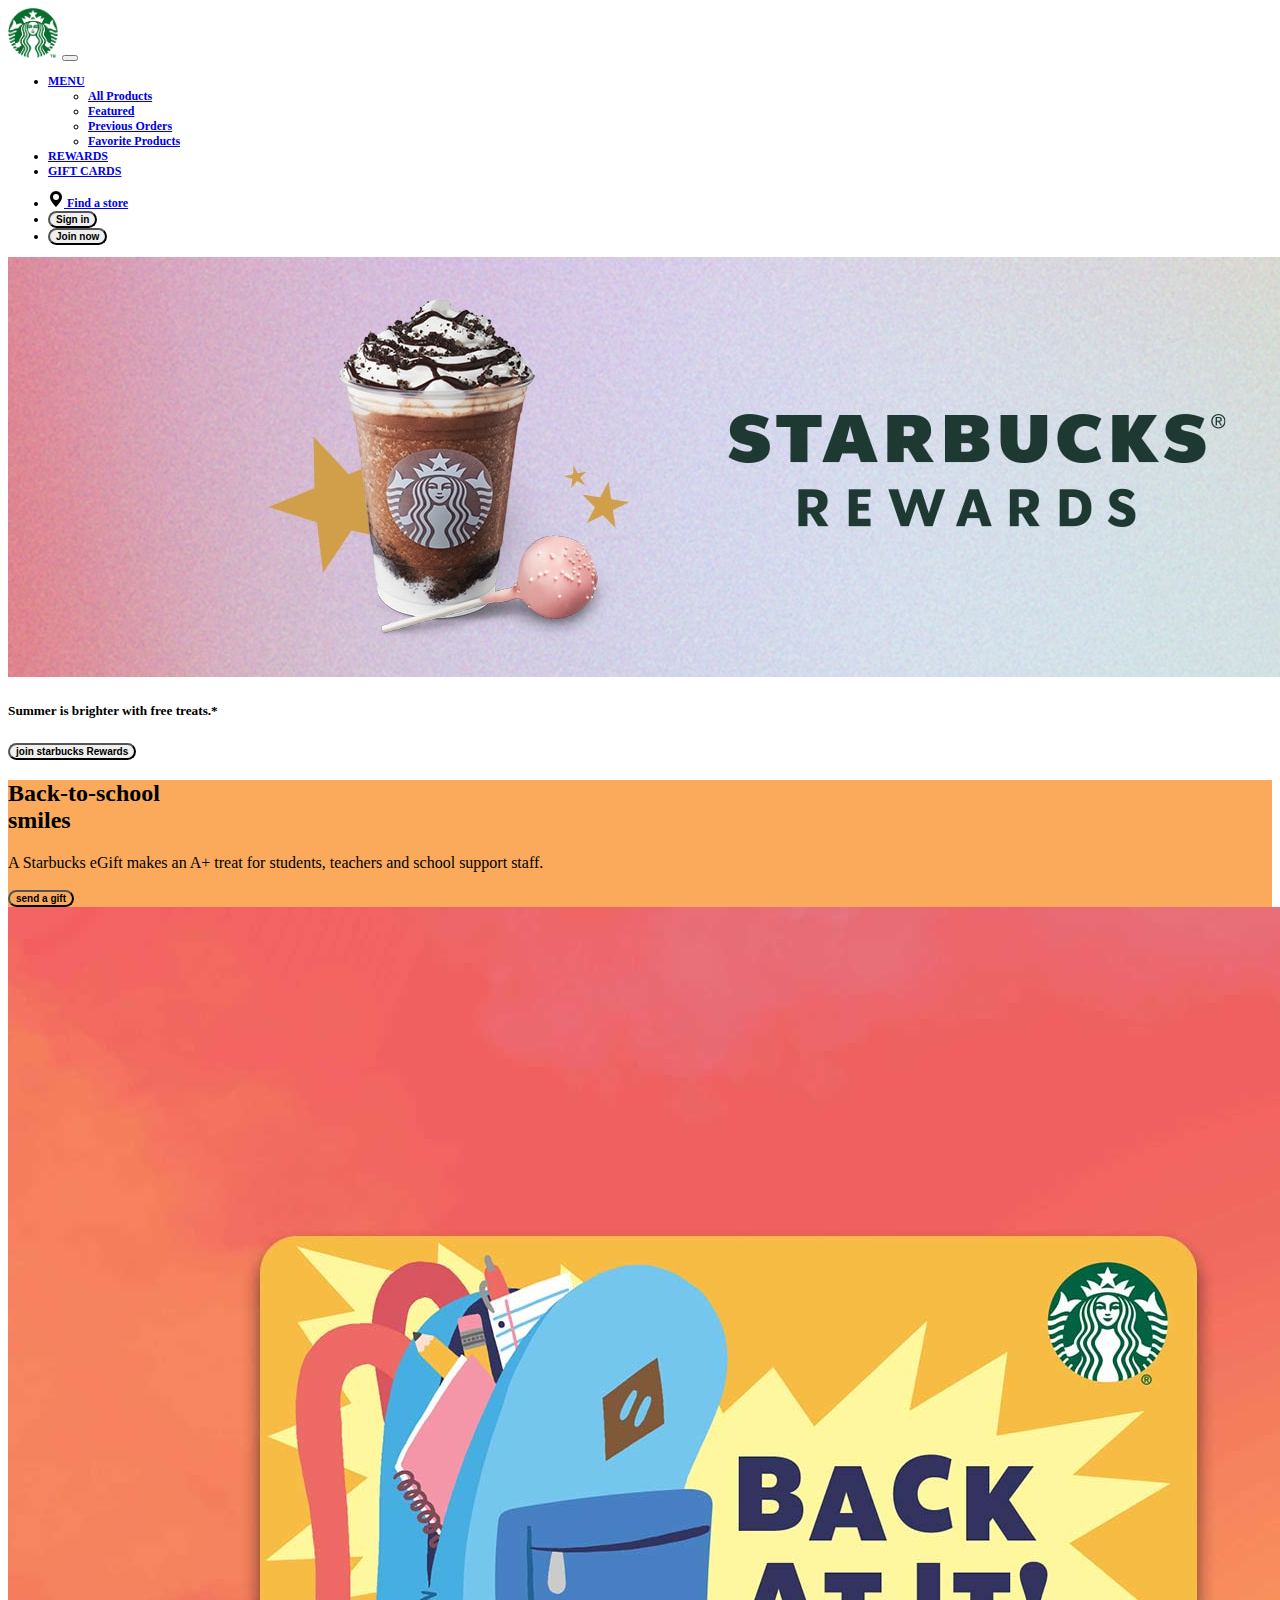
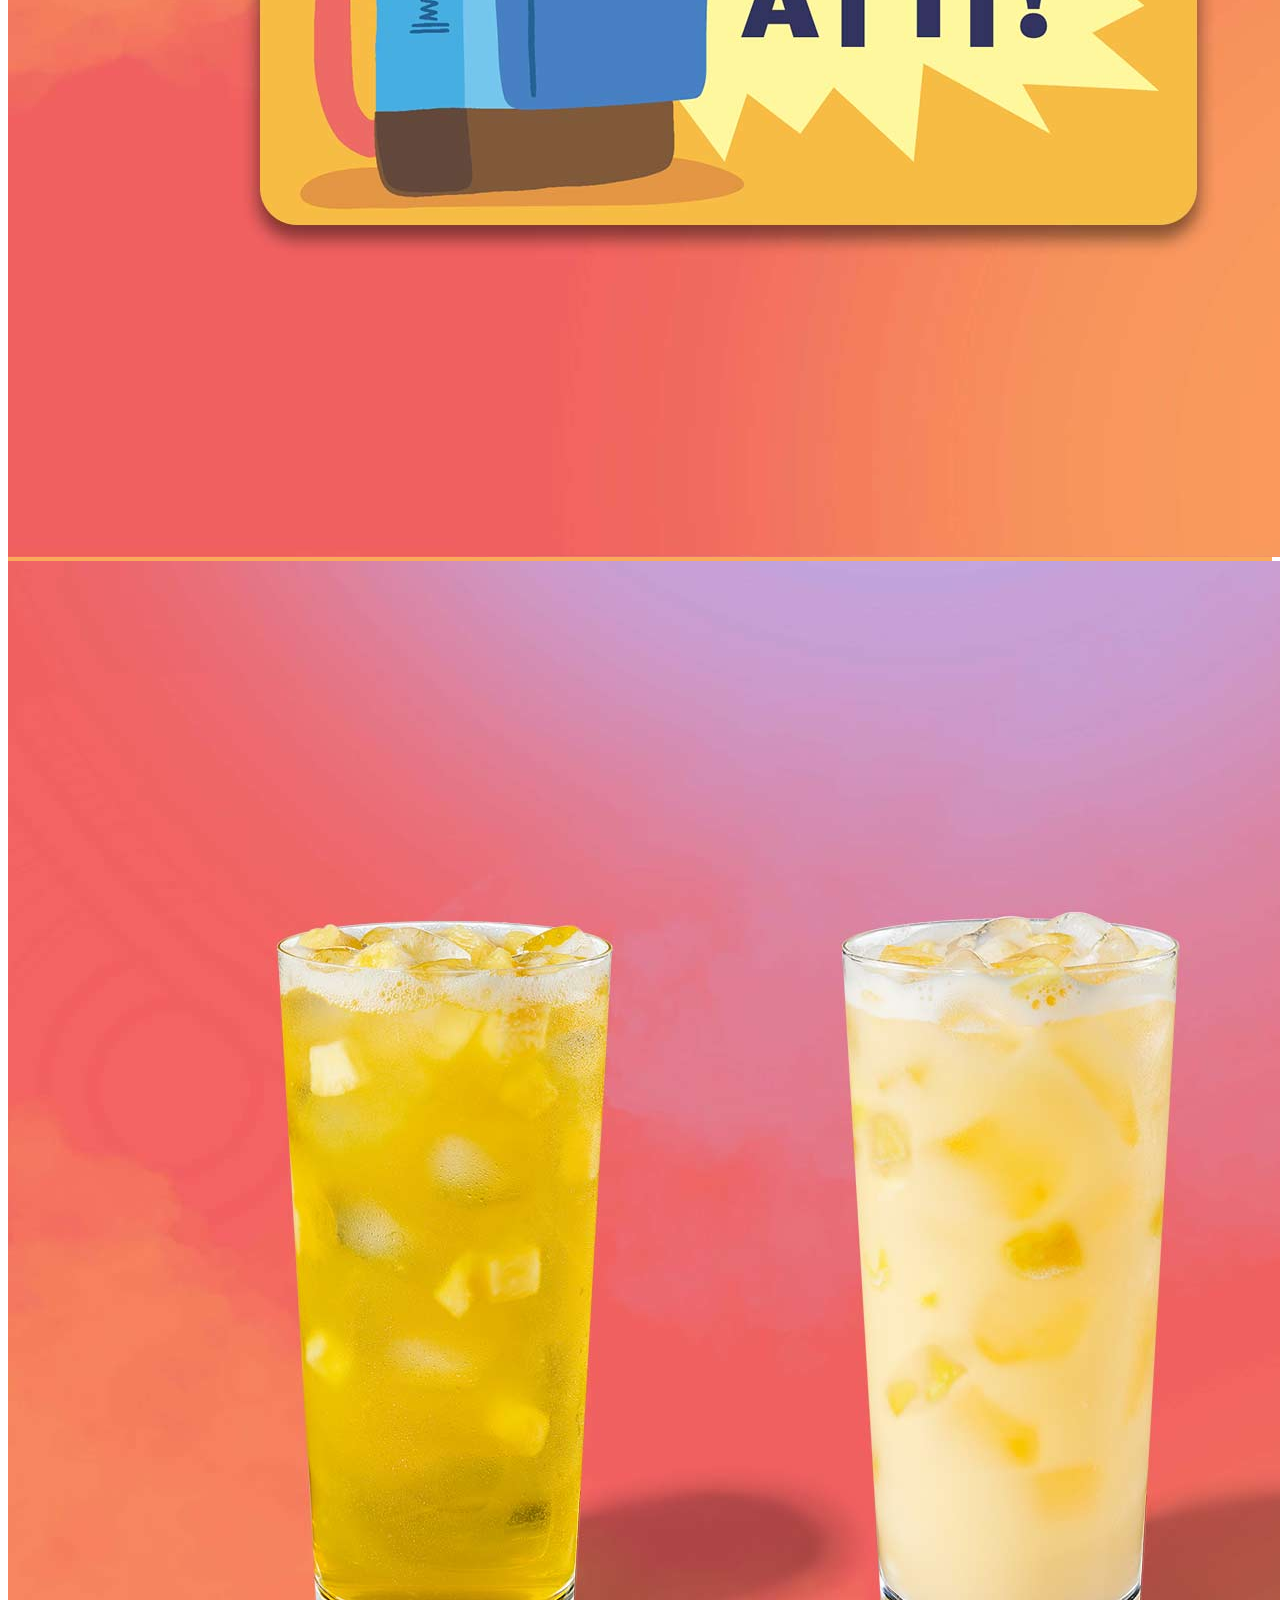
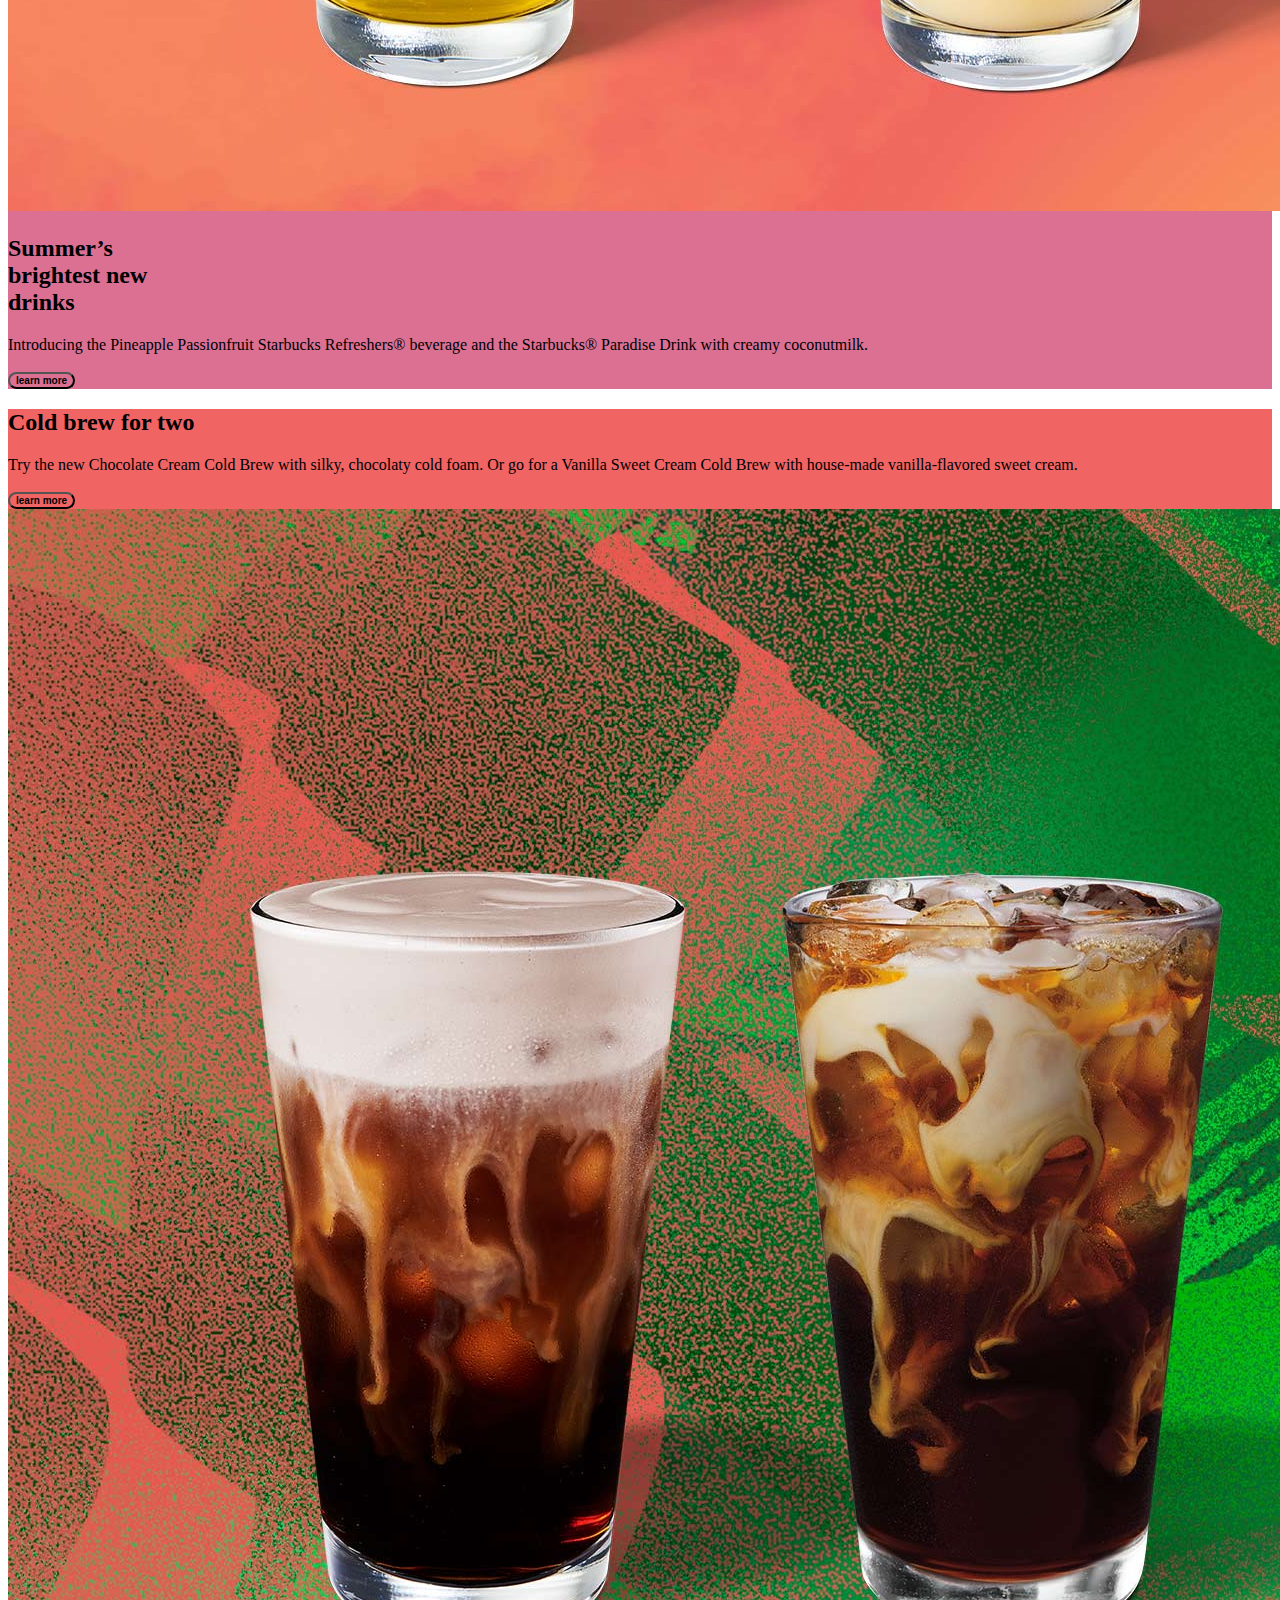
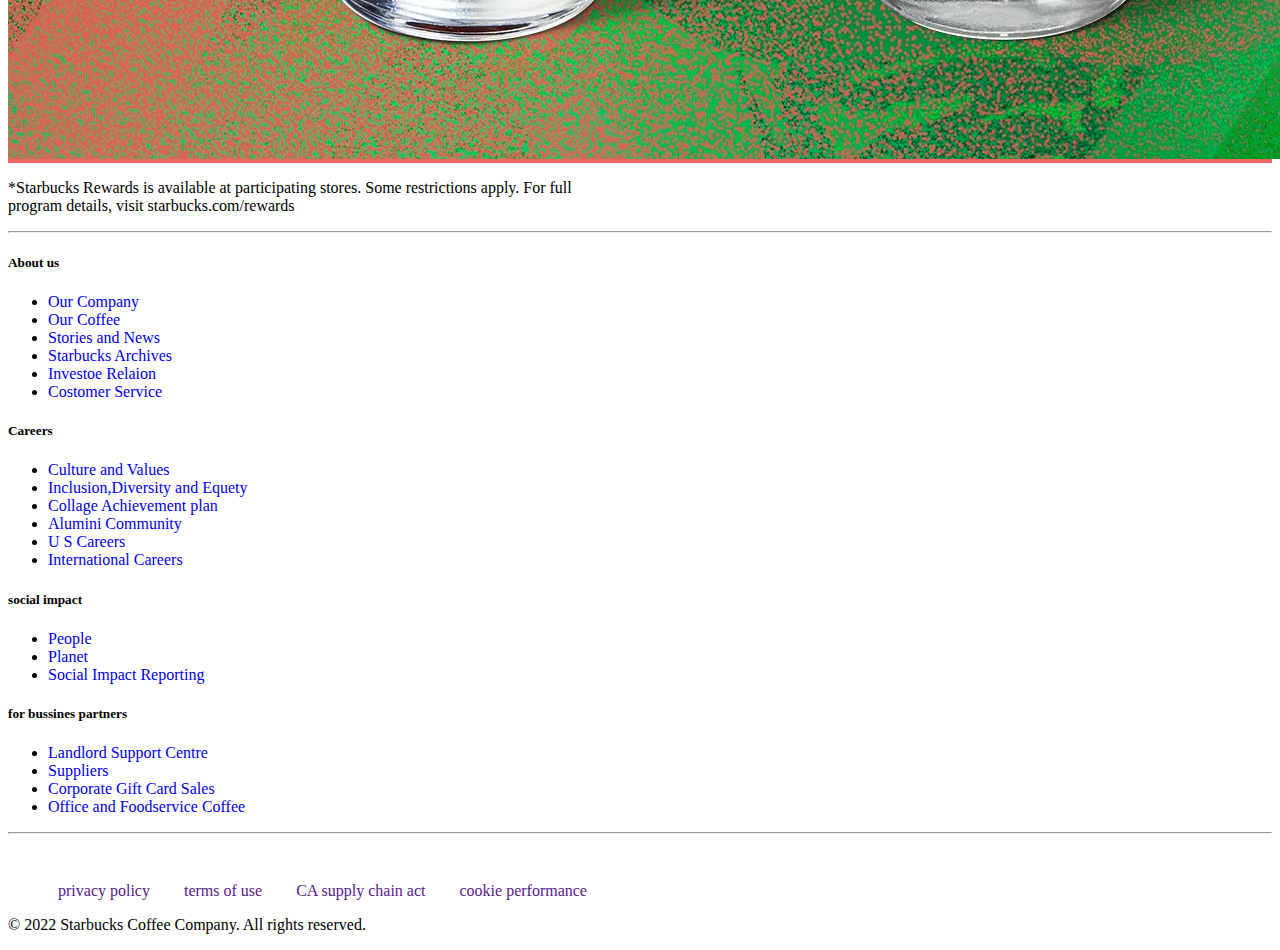
<file: index.html>
<!DOCTYPE html>
<html lang="en">
<head>
    <meta charset="UTF-8">
    <meta http-equiv="X-UA-Compatible" content="IE=edge">
    <meta name="viewport" content="width=device-width, initial-scale=1.0">
    <title>Document</title>
    <link href="https://cdn.jsdelivr.net/npm/bootstrap@5.0.2/dist/css/bootstrap.min.css" rel="stylesheet" integrity="sha384-EVSTQN3/azprG1Anm3QDgpJLIm9Nao0Yz1ztcQTwFspd3yD65VohhpuuCOmLASjC" crossorigin="anonymous">
    
    <link rel="stylesheet" href="starbucks.css" type="text/css">
    <link rel="stylesheet" href="https://cdnjs.cloudflare.com/ajax/libs/font-awesome/6.1.2/css/all.min.css" integrity="sha512-1sCRPdkRXhBV2PBLUdRb4tMg1w2YPf37qatUFeS7zlBy7jJI8Lf4VHwWfZZfpXtYSLy85pkm9GaYVYMfw5BC1A==" crossorigin="anonymous" referrerpolicy="no-referrer" />

</head>
<body>

  <nav class="navbar navbar-expand-lg navbar-light bg-light">
    <div class="container-fluid">
   
      <a class="navbar-brand p-4 href='#'"> <img src="download (1).png" width="50"></a>

      <button class="navbar-toggler " type="button" data-bs-toggle="collapse" data-bs-target="#navbarNav" aria-controls="navbarNav" aria-expanded="false" aria-label="Toggle navigation">
        <span class="navbar-toggler-icon"></span>
      </button>
      <div class="collapse navbar-collapse" id="navbarNav">
        <ul class="navbar-nav mt-2 fw-bold">
          <li class="nav-item dropdown">
            <a class="nav-link dropdown-toggle" href="#" id="navbarDropdown" role="button" data-bs-toggle="dropdown" aria-expanded="false">
              MENU
            </a>
            <ul class="dropdown-menu" aria-labelledby="navbarDropdown ">
              <li><a class="dropdown-item fw-bold" href="#">All Products</a></li>
              <li><a class="dropdown-item fw-bold" href="#">Featured</a></li>
             
              <li><a class="dropdown-item fw-bold" href="#">Previous Orders</a></li>
              <li><a class="dropdown-item fw-bold" href="#">Favorite Products</a></li>
            </ul>
          </li>
          <li class="nav-item">
            <a class="nav-link" href="#">REWARDS</a>
          </li>
          <li class="nav-item text-primary">
            <a class="nav-link" href="#">GIFT CARDS</a>
          </li>
         
        </ul>
        
        <ul class="navbar-nav ms-auto  mt-0 me-5 fw-bold">
          <li class="nav-item mt-2">
            <a class="nav-link active" aria-current="page" href="#"> <img src="geo-alt-fill.svg" alt="">  Find a store</a>
          </li>
          <li class="nav-item ">
            <button class="btn btn-secondary rounded-pill ms-4 mt-2 fw-bold text-dark bg-white ">Sign in</button>
          </li>
          <li class="nav-item">
            <button class="btn btn-secondary rounded-pill px-4 ms-4 mt-2 fw-bold  bg-dark overlay-white">Join now</button>
          </li>
         
        </ul>
        </div>
        </div>
        
 
     
     
      
        </nav>
              <div class="container-fluid bg-success">






          <div class="row ">
            
          <div class="col-md-6   p-0 "><img src="137-78735.jpg " class="img-fluid " alt="Responsive image width-10%"> </div>
          
          <div class="col-md-6  bg-success my-auto " >
            <h5  class="mt-2 ms-5  text-white p-0 " >Summer is brighter with free  treats.* </h5>
            <button class="btn btn-secondary rounded-pill ms-5 m-2   fw-bold text-white  btn-outline-light bg-success " >join starbucks Rewards</button>
          </div>
          </div>
         </div>
         <div class="container-fluid bg1 mt-3">
          <div class="row flex-column-reverse flex-sm-row">
        
          <div class="col-md-6  bg1 my-auto text-center fs-4" >
            <h2  class="  text-dark p-0 my-auto mt-4" > Back-to-school <br> smiles</h2>
            <p class="my-auto mt-3">A Starbucks eGift makes an A+ treat for students, teachers and school support staff.</p>
            <button class="btn btn-secondary rounded-pill  m-3  fw-bold   btn-outline-dark bg1 " >send a gift</button>

          </div>
              
          <div class="col-md-6 p-0"><img src="137-79187.jpg  " class="img-fluid  " alt="Responsive image width-10%"> </div>
          
          </div>
         </div>

         <div class="container-fluid bg2 mt-3">
          <div class="row">
            <div class="col-md-6 p-0"><img src="137-78796.jpg" class="img-fluid  " alt="Responsive image width-10%"> </div>

        
          <div class="col-md-6  bg2 my-auto text-center fs-5" >

            <h2  class="  text-dark p-0 my-auto mt-4" >Summer’s <br> brightest new <br> drinks </h2>
            <p class="my-auto mt-3">Introducing the Pineapple Passionfruit Starbucks Refreshers® beverage and the Starbucks® Paradise Drink with creamy coconutmilk.</p>
            <button class="btn btn-secondary rounded-pill  m-3  fw-bold   btn-outline-dark bg2 " >learn more</button>

          </div>
              
          
          </div>
         </div>
         <div class="container-fluid bg3 mt-3">
          <div class="row flex-column-reverse flex-sm-row">
        
          <div class="col-md-6  bg3 my-auto text-center fs-5" >
            <h2  class="  text-white p-0 my-auto mt-4" > Cold brew for two</h2>
            <p class="my-auto mt-3 text-white">Try the new Chocolate Cream Cold Brew with silky, chocolaty cold foam. Or go for a Vanilla Sweet Cream Cold Brew with house-made vanilla-flavored sweet cream.</p>
            <button class="btn btn-secondary rounded-pill  m-3  fw-bold   btn-outline-light bg3 " >learn more</button>

          </div>
              
          <div class="col-md-6 p-0"><img src="137-78943.jpg" class="img-fluid  " alt="Responsive image width-10%"> </div>
          
          </div>

         </div>
         <div class="container-fluid ">
          <div class="col-md-12 bg-light text-center fs-7">
            <p>*Starbucks Rewards is available at participating stores. Some restrictions apply. For full <br> program details, visit starbucks.com/rewards</p>
          </div>
         </div>

       
         
        
        
  
      
      <hr>
      <footer class="bg-light text-center text-lg-start">
        <!-- Grid container fluid -->
        <div class="container-fluid p-4 ">
          <!--Grid row-->
          <div class="row">
            
            <div class="col-lg-3 col-md-3 mb-4 mb-md-0  ">
              <h5 class="text-uppercase">About us</h5>
      
              <ul class="list-unstyled mb-0 text-justify  ">
                <li>
                  <a href="#!" class="text-dark">Our Company</a>
                </li>
                <li>
                  <a href="#!" class="text-dark">Our Coffee</a>
                </li>
                <li>
                  <a href="#!" class="text-dark">Stories and News</a>
                </li>
                <li>
                  <a href="#!" class="text-dark">Starbucks Archives</a>
                </li>
                <li>
                  <a href="#!" class="text-dark">Investoe Relaion</a>
                </li>
                <li>
                  <a href="#!" class="text-dark">Costomer Service</a>
                </li>
              </ul>
            </div>
           
            <div class="col-lg-3 col-md-3 mb-4 mb-md-0">
              <h5 class="text-uppercase mb-0 ">Careers</h5>
      
              <ul class="list-unstyled">
                <li>
                  <a href="#!" class="text-dark">Culture and Values</a>
                </li>
                <li>
                  <a href="#!" class="text-dark">Inclusion,Diversity and Equety</a>
                </li>
                <li>
                  <a href="#!" class="text-dark">Collage Achievement plan</a>
                </li>
                <li>
                  <a href="#!" class="text-dark">Alumini Community</a>
                </li>
                <li>
                  <a href="#!" class="text-dark">U S Careers</a>
                </li>
                <li>
                  <a href="#!" class="text-dark">International Careers</a>
                </li>
              </ul>
            </div>
            <!--Grid column-->
      
            <!--Grid column-->
            <div class="col-lg-3 col-md-3 mb-4 mb-md-0">
              <h5 class="text-uppercase">social impact</h5>
      
              <ul class="list-unstyled mb-0">
                <li>
                  <a href="#!" class="text-dark ">People</a>
                </li>
                <li>
                  <a href="#!" class="text-dark">Planet</a>
                </li>
                <li>
                  <a href="#!" class="text-dark">Social Impact Reporting</a>
                </li>
               
              </ul>
            </div>
            <!--Grid column-->
      
            <!--Grid column-->
            <div class="col-lg-3 col-md-3 mb-4 mb-md-0">
              <h5 class="text-uppercase mb-0">for bussines partners</h5>
      
              <ul class="list-unstyled text">
                <li>
                  <a href="#!" class="text-dark">Landlord Support Centre</a>
                </li>
                <li>
                  <a href="#!" class="text-dark">Suppliers</a>
                </li>
                <li>
                  <a href="#!" class="text-dark">Corporate Gift Card Sales</a>
                </li>
                <li>
                  <a href="#!" class="text-dark">Office and Foodservice Coffee</a>
                </li>
              </ul>
            </div>
           
          </div>
         
        </div>
       
        <div class="container-fluid"> <hr>
       <div class="social ms-2 ">
        <a href=""><i class="fab fa-spotify text-dark "></i></a>
        <a href=""><i class="fab fa-facebook"></i></a>
        <a href=""><i class="fab fa-pinterest"></i></a>
        <a href=""><i class="fab fa-instagram"></i></a>
        <a href=""><i class="fab fa-youtube"></i></a>
        <a href=""><i class="fab fa-twitter"></i></a>
       </div>
       
       <ul class="list p-0 mt-3 fs-6 ">
        <li>
          <a href="" class="text-dark " >privacy policy</a>
        </li>
        <li>
          <a href="" class="text-dark">terms of use</a>
        </li>
        <li>
          <a href="" class="text-dark">CA supply chain act</a>
        </li>
        <li>
          <a href="" class="text-dark">cookie performance</a>
        </li>
       </ul>
       
       <p class="copyright ms-2 mt-2 fs-6">© 2022 Starbucks Coffee Company. All rights reserved.</p>
      </div>
      
      </footer>

      
    












    
  <script src="https://cdn.jsdelivr.net/npm/@popperjs/core@2.9.2/dist/umd/popper.min.js" integrity="sha384-IQsoLXl5PILFhosVNubq5LC7Qb9DXgDA9i+tQ8Zj3iwWAwPtgFTxbJ8NT4GN1R8p" crossorigin="anonymous"></script>
<script src="https://cdn.jsdelivr.net/npm/bootstrap@5.0.2/dist/js/bootstrap.min.js" integrity="sha384-cVKIPhGWiC2Al4u+LWgxfKTRIcfu0JTxR+EQDz/bgldoEyl4H0zUF0QKbrJ0EcQF" crossorigin="anonymous"></script>
</body>
</html>
</file>
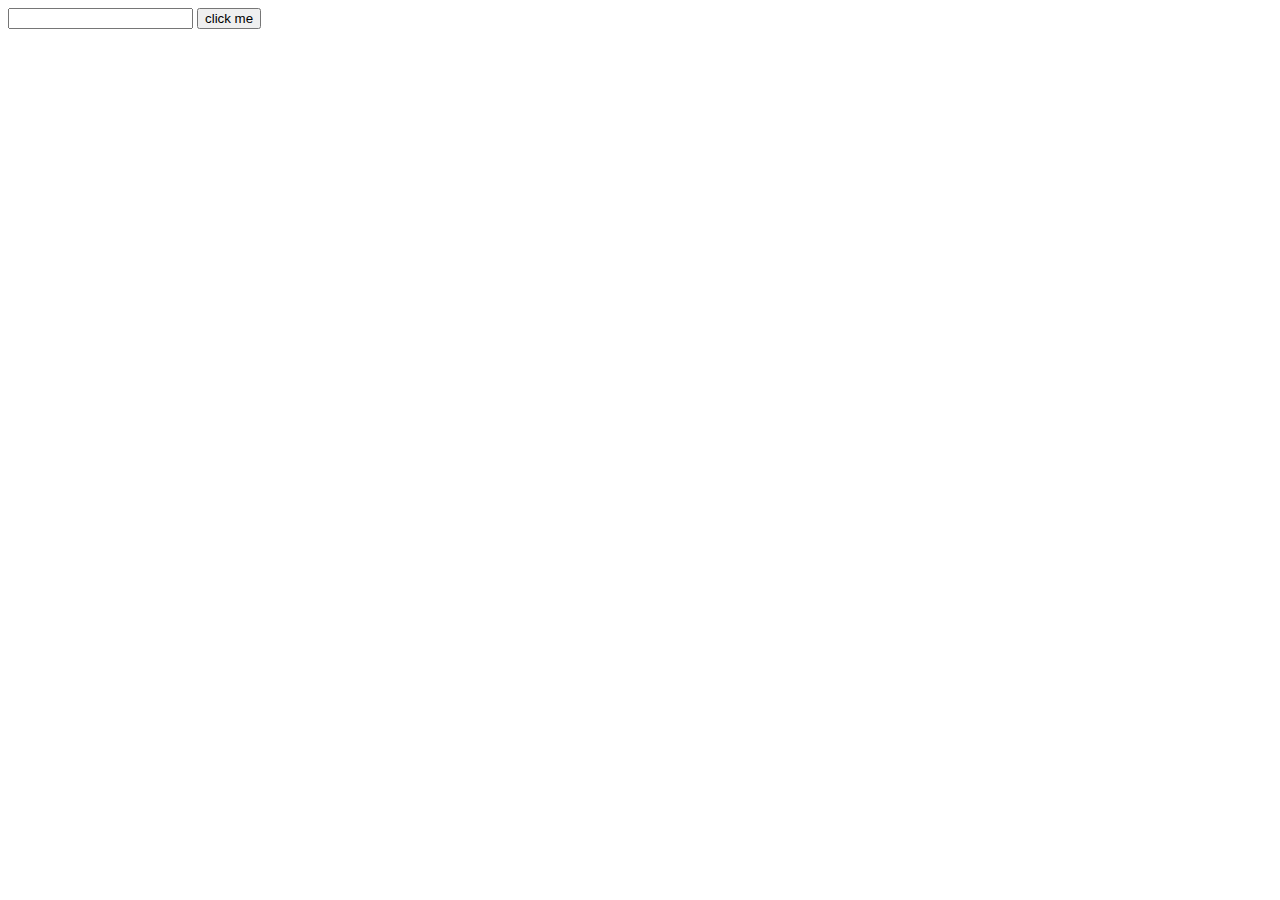
<file: NG.html/java script/BASIC2.html>
<!DOCTYPE html>
<html lang="en">
<head>
    <meta charset="UTF-8">
    <meta http-equiv="X-UA-Compatible" content="IE=edge">
    <meta name="viewport" content="width=device-width, initial-scale=1.0">
    <title>Document</title>
</head>
<body>
    <input type="text" id="inp">
    <button onclick="display()">click me</button>
    <h1 id="display-head"></h1>
    <script>
        function display(){
            var text=document.getElementById("inp").value
            document.getElementById("display-head").innerHTML=text
            if(text=="jithin"){
            alert("u r grt")
            }
            
        }
    </script>

</body>
</html>
</file>
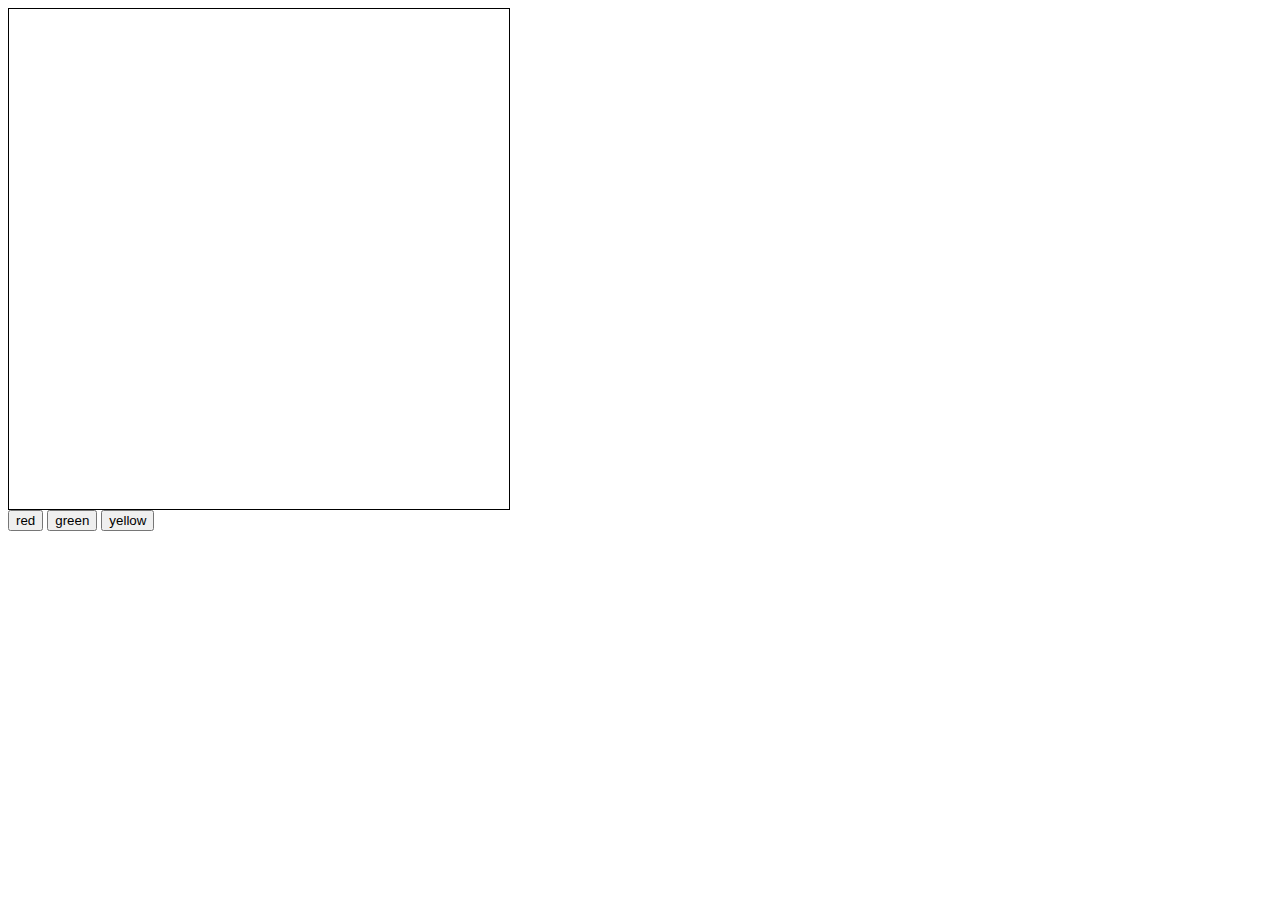
<file: NG.html/java script/basics 3.html>
<!DOCTYPE html>
<html lang="en">
<head>
    <meta charset="UTF-8">
    <meta http-equiv="X-UA-Compatible" content="IE=edge">
    <meta name="viewport" content="width=device-width, initial-scale=1.0">
    <title>Document</title>
</head>
<style>
    #screen{
        width: 500px;
        height: 500px;
        border: solid 1px;
    }
</style>
<body>
    <div id="screen"></div>
    <button onclick="color('red')">red</button>
    <button onclick="color('green')">green</button>
    <button onclick="color('yellow')">yellow</button>

    <script>
        function color(col){
            document.getElementById("screen").style.background=col

        }
    </script>
    
</body>
</html>
</file>
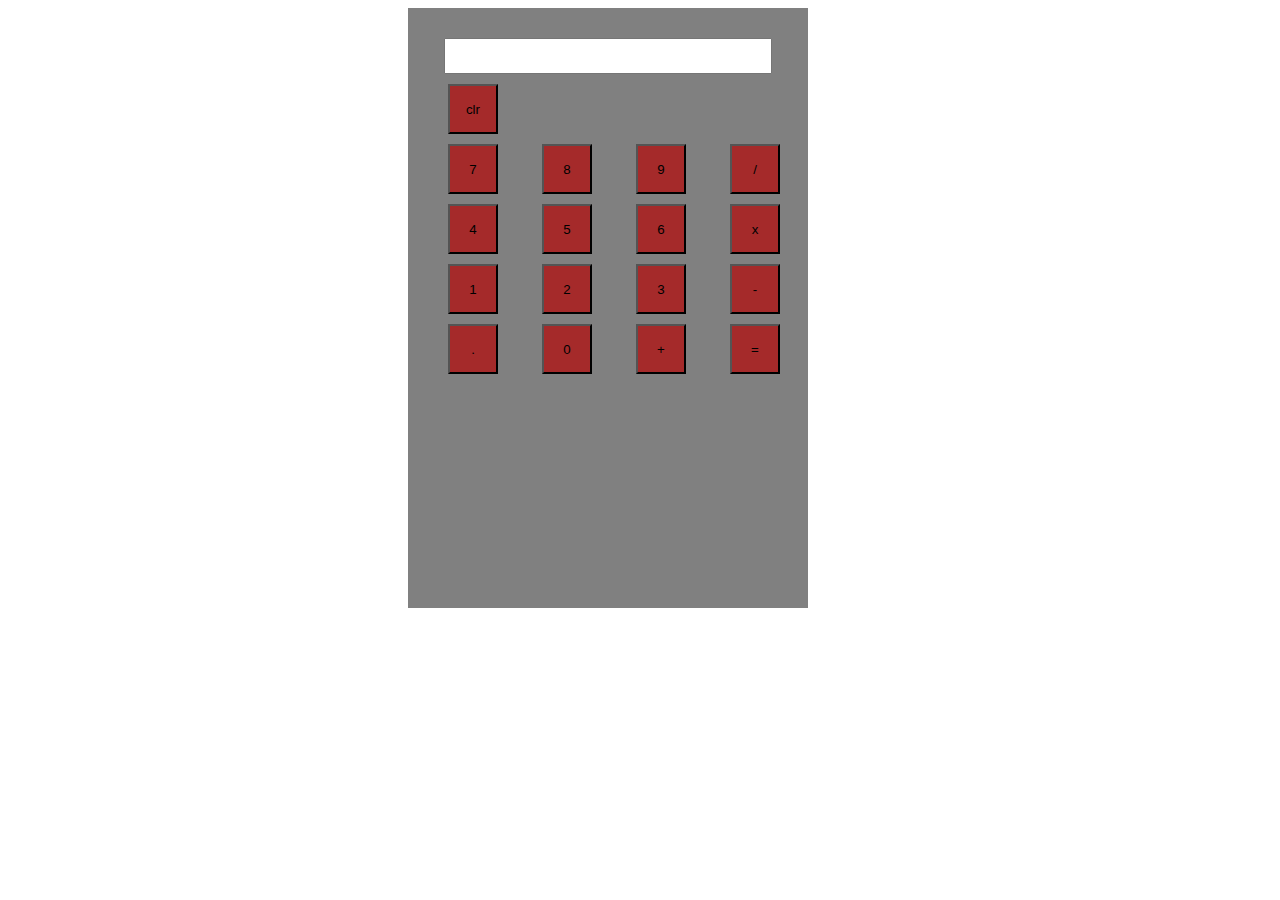
<file: NG.html/java script/script.html>
<!DOCTYPE html>
<html lang="en">
<head>
    <meta charset="UTF-8">
    <meta http-equiv="X-UA-Compatible" content="IE=edge">
    <meta name="viewport" content="width=device-width, initial-scale=1.0">
    <title>Document</title>
    <link rel="stylesheet" href="script.css">
    <script src="script.js"></script>
</head>
<body>
    <div class="main">
        <div class="calc">
            <div class="output">
                <input type="text" id="screen">
            </div>
            <div class="Buttons">
                <button onclick="cleardDisplay()" class="btn">clr</button>

                <div class="row">
                    <button onclick="buttenclick(7)" class="btn">7</button>
                    <button onclick="buttenclick(8)" class="btn">8</button>
                    <button onclick="buttenclick(9)" class="btn">9</button>
                    <button onclick="buttenclick('/')" class="btn">/</button>
                </div>
                <div class="row">
                    <button onclick="buttenclick(4)" class="btn">4</button>
                    <button onclick="buttenclick(5)" class="btn">5</button>
                    <button onclick="buttenclick(6)" class="btn">6</button>
                    <button onclick="buttenclick('*')" class="btn">x</button>
                </div>
                <div class="row">
                    <button onclick="buttenclick(1)" class="btn">1</button>
                    <button onclick="buttenclick(2)" class="btn">2</button>
                    <button onclick="buttenclick(3)" class="btn">3</button>
                    <button onclick="buttenclick('-')" class="btn">-</button>
                </div>
                <div class="row">
                    <button onclick="buttenclick('.')" class="btn">.</button>
                    <button onclick="buttenclick(0)" class="btn">0</button>
                    <button onclick="buttenclick('+')" class="btn">+</button>
                    <button onclick="equalclick()" class="btn">=</button>
                </div>
            </div>
        </div>
    </div>
    
</body>
</html>
</file>
<file: starbucks.css>
.bg1{
    background-color:#faaa5a;
}
.bg2{
    background-color: palevioletred;
}
.bg3{
    background-color:#f06464 ;
}
.text-dark{
    text-decoration: none;

    justify-content: left;
}
.social a{
    height: 20px;
    font-size: 24px;
    
    display: inline-block;
    

    
    color: black;
    box-sizing: border-box;
}
.list li{

   display: inline;
   justify-content: space-between;
   margin-right: 20px;
   margin-left: 10px;
}
.fw-bold {
    font-size: 12px;
    font-weight: 700!important;
}
.rounded-pill {
    font-size: 10px;
    border-radius: 50rem!important;
    
}
</file>
<file: NG.html/java script/script.css>
.calc{
    width: 400px;
    height: 600px;
background-color: gray;
margin-left: 400px;

}
#screen{
    width: 80%;
    margin-left: 36px;
    height: 30px;
    margin-top: 30px;
    pointer-events: none;
}
.btn{
    width: 50px;
    height: 50px;
    margin-left: 40px;
    margin-top: 10px;
    background-color: brown;
}
</file>
